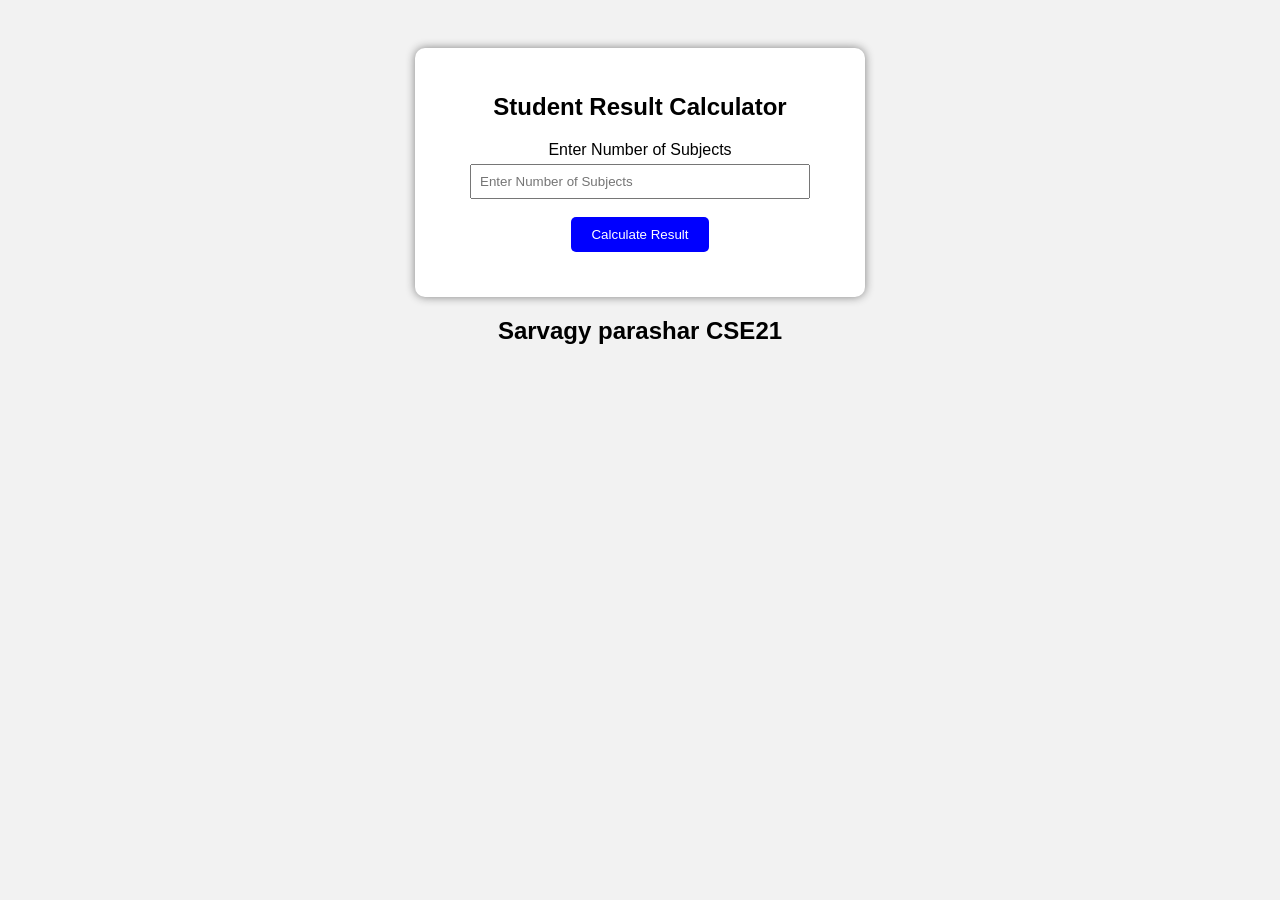
<file: exp4/index.html>
<!DOCTYPE html>
<html lang="en">
<head>
    <meta charset="UTF-8">
    <meta name="viewport" content="width=device-width, initial-scale=1.0">
    <title>Student Result Calculator</title>
     <link rel="stylesheet" href="index.css">
</head>
<body>
      <div class="container">
<h2>Student Result Calculator</h2>
<label>Enter Number of Subjects</label>
<input type="number" id="subjects" placeholder="Enter Number of Subjects"><br><br>
<button onclick="calculateResult()">Calculate Result</button>
<div id="result"></div>
</div>
<script src="main.jsx"></script>
<h2>Sarvagy parashar CSE21</h2>
</body>
</html>
</file>
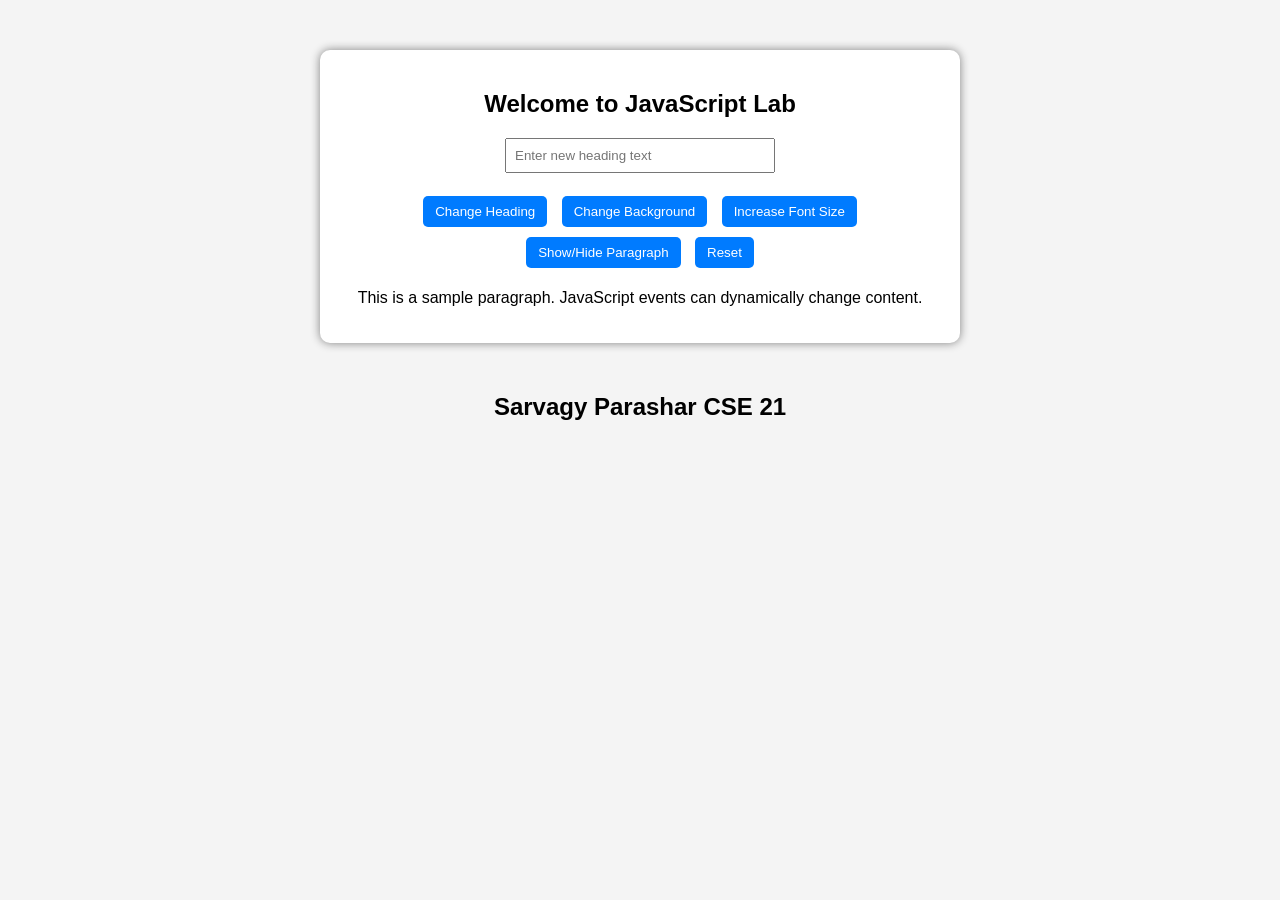
<file: exp6/index.html>
<!DOCTYPE html>
<html lang="en">
<head>
    <meta charset="UTF-8">
    <meta name="viewport" content="width=device-width, initial-scale=1.0">
    <title>DOM events</title>
    <link rel="stylesheet" href="./index.css">
</head>
<body>
  
 <div class="container">
    <h2 id="mainHeading">Welcome to JavaScript Lab</h2>

    <input type="text" id="userInput" placeholder="Enter new heading text">

    <br><br>

    <button id="changeTextBtn">Change Heading</button>
    <button id="bgColorBtn">Change Background</button>
    <button id="fontSizeBtn">Increase Font Size</button>
    <button id="toggleBtn">Show/Hide Paragraph</button>
    <button id="resetBtn">Reset</button>

    <p id="paragraph">
        This is a sample paragraph. JavaScript events can dynamically change content.
    </p>
</div>

    <script src="main.jsx"></script>
    <h2>Sarvagy Parashar CSE 21</h2>
</body>
</html>
</file>
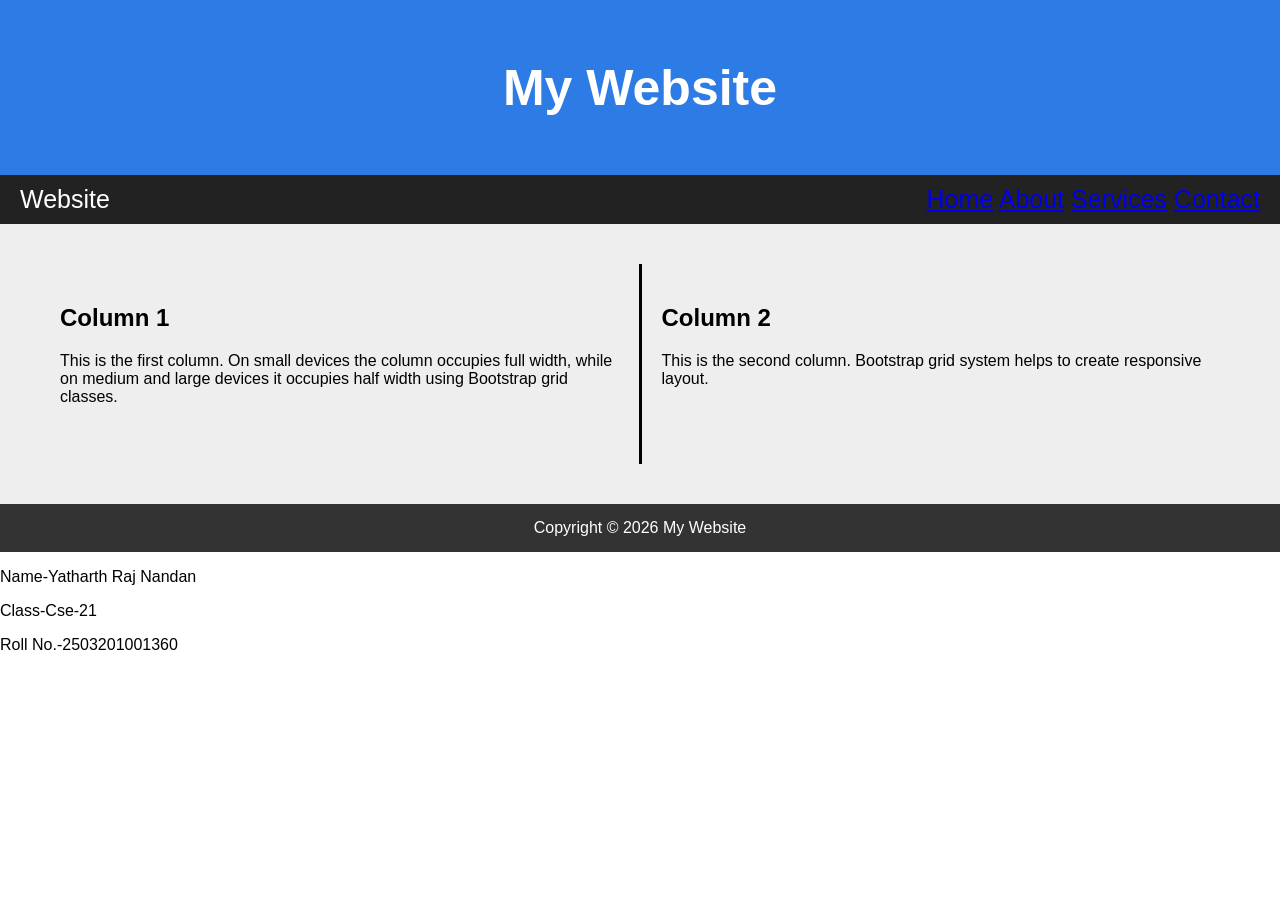
<file: experiment 1/index.html>
<!DOCTYPE html> 
<html> 
<head> 
    <title>My Website</title> 
    <link rel="stylesheet" href="index.css"> 
</head> 
<body> 
    <!-- Header --> 
    <div class="header"> 
        <h1>My Website</h1> 
    </div> 
 
    <!-- Navigation Bar --> 
    <div class="navbar"> 
        <div class="logo">Website</div> 
        <div class="menu"> 
            <a href="#">Home</a> 
            <a href="#">About</a> 
            <a href="#">Services</a> 
            <a href="#">Contact</a> 
        </div> 
    </div> 
    <!-- Content --> 
    <div class="container"> 
        <div class="column"> 
            <h2>Column 1</h2> 
            <p> 
                This is the first column. On small devices the column occupies 
                full width, while on medium and large devices it occupies half 
                width using Bootstrap grid classes. 
            </p> 
        </div> 
 
        <div style="border-left: 3px solid black; height: 200px;"></div> 
 
        <div class="column"> 
            <h2>Column 2</h2> 
            <p> 
                This is the second column. Bootstrap grid system helps to 
                create responsive layout. 
            </p> 
        </div> 
    </div> 
    <!-- Footer --> 
    <div class="footer"> 
        Copyright © 2026 My Website 
    </div> 
<p> Name-Yatharth Raj Nandan</p> 
<p>Class-Cse-21</p> 
<p>Roll No.-2503201001360</p> 
</body> 
</html>
</file>
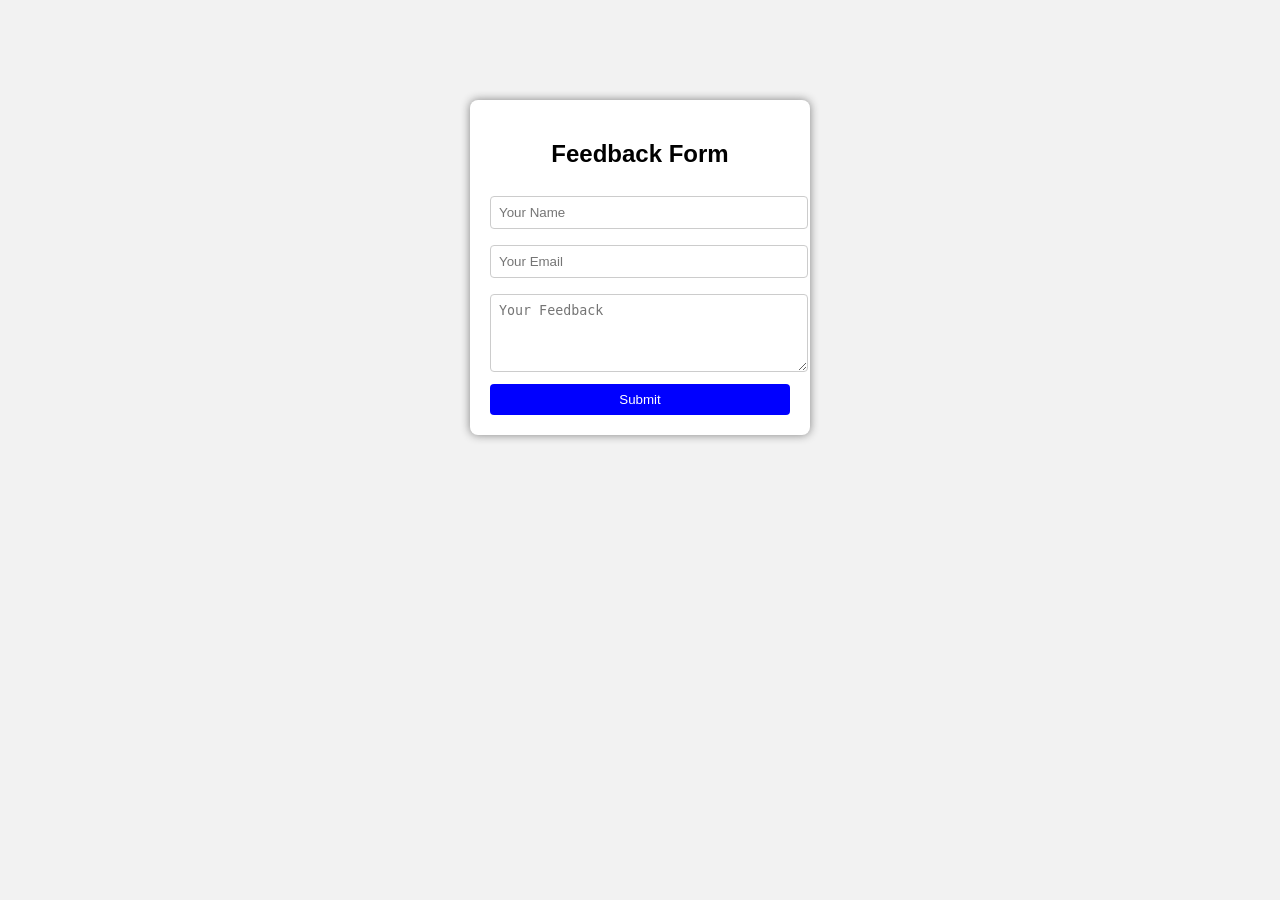
<file: classtest.html>
<!DOCTYPE html>
<html>
<head>
    <title>Online Feedback Form</title>
    <style>
        body {
            font-family: Arial, sans-serif;
            background-color: #f2f2f2;
        }

        .form-box {
            width: 300px;
            margin: 100px auto;
            padding: 20px;
            background: white;
            border-radius: 8px;
            box-shadow: 0 0 10px gray;
        }

        h2 {
            text-align: center;
        }

        input, textarea {
            width: 100%;
            padding: 8px;
            margin: 8px 0;
            border: 1px solid #ccc;
            border-radius: 4px;
        }

        button {
            width: 100%;
            padding: 8px;
            background-color: blue;
            color: white;
            border: none;
            border-radius: 4px;
            cursor: pointer;
        }

        button:hover {
            background-color: darkblue;
        }
    </style>
</head>

<body>

<div class="form-box">
    <h2>Feedback Form</h2>
    <form>
        <input type="text" placeholder="Your Name" required>
        <input type="email" placeholder="Your Email" required>
        <textarea rows="4" placeholder="Your Feedback" required></textarea>
        <button type="submit">Submit</button>
    </form>
</div>

</body>
</html>
</file>
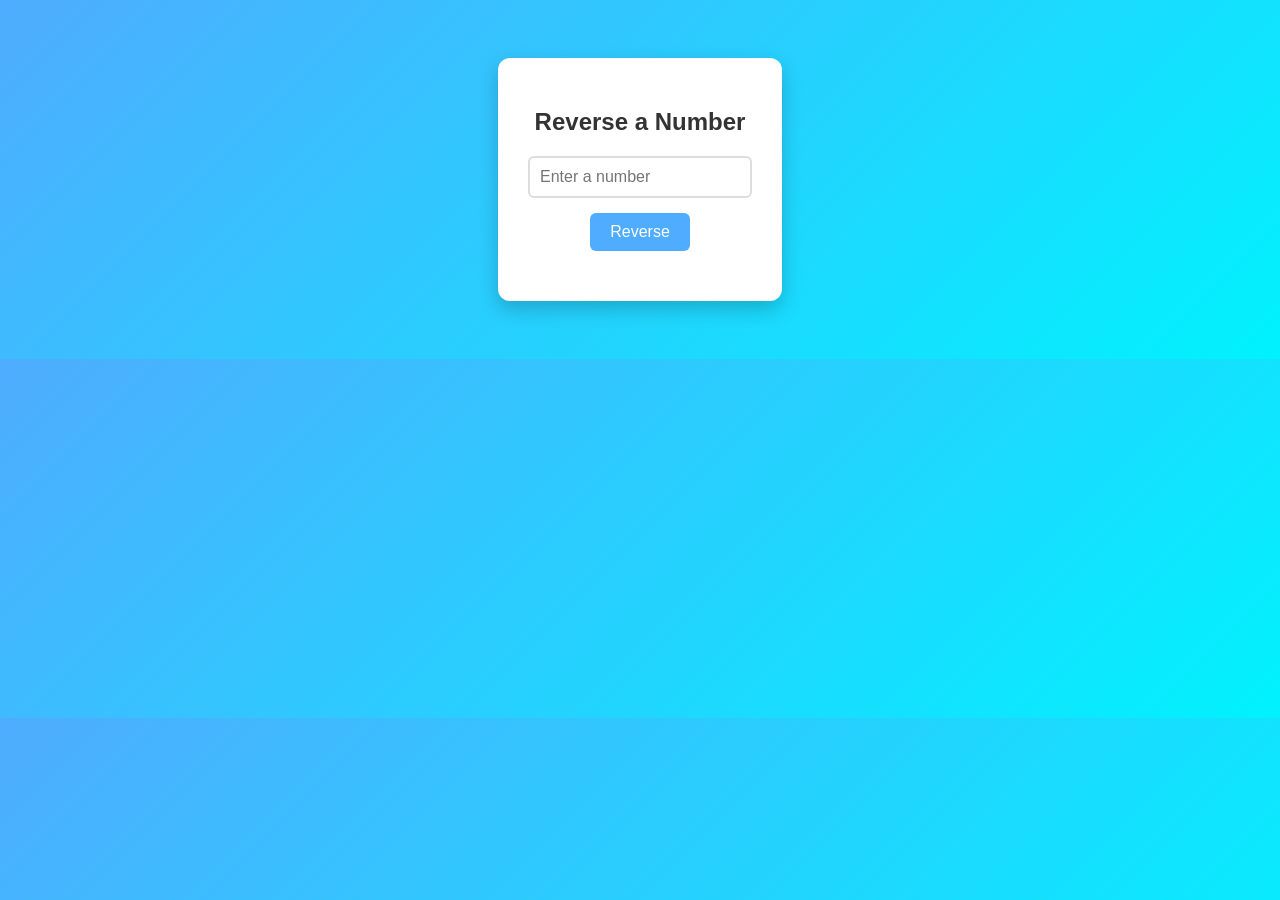
<file: mt1.html>
<!DOCTYPE html>
<html lang="en">
<head>
    <meta charset="UTF-8">
    <title>Reverse Number</title>
    
    <link rel="stylesheet" href="style.css">
</head>
<body>

<div class="container">
    <h2>Reverse a Number</h2>
    <input type="number" id="numberInput" placeholder="Enter a number">
    <br>
    <button onclick="reverseNumber()">Reverse</button>
    <div class="result" id="result"></div>
</div>

<script src="script.js"></script>

</body>
</html>
</file>
<file: exp4/index.css>
body{
font-family: Arial;
background-color:#f2f2f2;
text-align:center;
padding:40px;
}
.container{
background:white;
padding:25px;
width:400px;
margin:auto;
border-radius:10px;
box-shadow:0px 0px 10px gray;
}
input{
padding:8px;
width:80%;
margin-top:5px;
}
button{
padding:10px 20px;
background-color:blue;
color:white;
border:none;
border-radius:5px;
cursor:pointer;
}
button:hover{
background-color:darkblue;
}
#result{
margin-top:20px;
font-weight:bold;
font-size:18px;
}
</file>
<file: exp6/index.css>
body {
    font-family: Arial;
    background-color: #f4f4f4;
    text-align: center;
}

.container {
    width: 600px;
    margin: 50px auto;
    padding: 20px;
    background: white;
    border-radius: 10px;
    box-shadow: 0 0 10px gray;
}

button {
    padding: 8px 12px;
    margin: 5px;
    background-color: #007bff;
    color: white;
    border: none;
    border-radius: 5px;
    cursor: pointer;
}

button:hover {
    background-color: #0056b3;
}

input {
    padding: 8px;
       width: 250px;
}
</file>
<file: experiment 1/index.css>
body { 
    margin: 0; 
    font-family: Arial, sans-serif; 
} 
.header { 
    background: #2d7be5; 
    color: white; 
    text-align: center; 
    padding: 25px; 
    font-size: 25px; 
} 
.navbar { 
    background: #222; 
    color: white; 
    display: flex; 
    justify-content: space-between; 
    padding: 10px 20px; 
    font-size: 25px; 
} 
 
Yash Verma
.navbar a { 
    color: white; 
    text-decoration: none; 
    margin-left: 15px; 
} 
.container { 
    display: flex; 
    padding: 40px; 
    background: #eee; 
} 
.column { 
    flex: 1; 
    padding: 20px; 
} 
.footer { 
    background: #333; 
    color: white; 
    text-align: center; 
    padding: 15px; 
}
</file>
<file: style.css>
body {
            font-family: Arial, sans-serif;
            background: linear-gradient(135deg, #4facfe, #00f2fe);
            text-align: center;
            padding: 50px;
            color: #333;
        }

        .container {
            background: white;
            padding: 30px;
            border-radius: 12px;
            box-shadow: 0 8px 20px rgba(0,0,0,0.2);
            display: inline-block;
        }

        input {
            padding: 10px;
            font-size: 16px;
            width: 200px;
            margin-bottom: 15px;
            border: 2px solid #ddd;
            border-radius: 6px;
        }

        button {
            padding: 10px 20px;
            font-size: 16px;
            background: #4facfe;
            color: white;
            border: none;
            border-radius: 6px;
            cursor: pointer;
        }

        button:hover {
            background: #007bff;
        }

        .result {
            margin-top: 20px;
            font-size: 22px;
            font-weight: bold;
            color: #007bff;
        }
</file>
